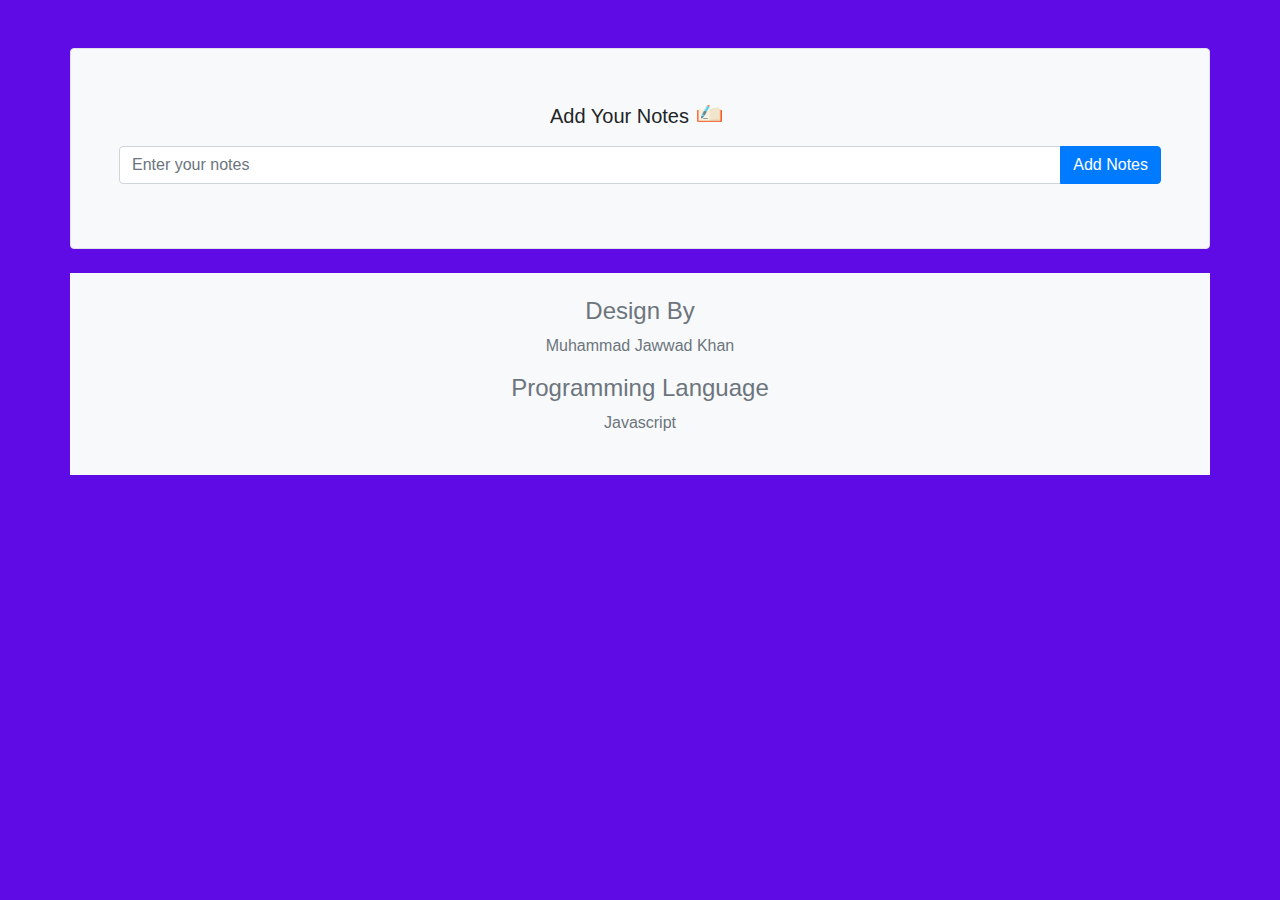
<file: index.html>
<!DOCTYPE html>
<html lang="en">
<head>
  <meta charset="UTF-8">
  <meta name="viewport" content="width=device-width, initial-scale=1, shrink-to-fit=no">
  <link rel="stylesheet" href="style.css">
  <link rel="stylesheet" href="https://stackpath.bootstrapcdn.com/bootstrap/4.3.1/css/bootstrap.min.css" integrity="sha384-ggOyR0iXCbMQv3Xipma34MD+dH/1fQ784/j6cY/iJTQUOhcWr7x9JvoRxT2MZw1T" crossorigin="anonymous">
  <title>Todo List</title>
</head>
<body class="" style="height: auto;">

  <div class="container mt-5">
    <div class="row">
      <div class="col-md-12 border rounded bg-light p-5">
        <h5 class="text-center">Add Your Notes<img src="Images/book.png" class="m-2 pb-2" height="25px" width="25px"></h5>
        <div class="input-group mb-3">
          <input type="text" class="form-control" id="search" placeholder="Enter your notes" aria-label="Todo item" aria-describedby="add-button">
          <div class="input-group-append">
            <button class="btn btn-primary" onclick="add()" type="button" id="add-button">Add Notes</button>
          </div>
        </div>
        <!-- Added unordered list and list items -->
        <ul class="list-group mt-3" id="list-container">
          <!-- Add more items as needed -->
        </ul>
      </div>
    </div>
    <div class="row mt-4 bg-light">
        <div class="col-12 p-4 text-center">
            <h4 class="text-secondary">Design By</h4>
            <p class="text-secondary">Muhammad Jawwad Khan</p>
            <h4 class="text-secondary">Programming Language</h4>
            <p class="text-secondary">Javascript</p>
        </div>
    </div>
  </div>

  <!-- Bootstrap JS and Popper.js -->
  <script src="java.js"></script>
  <script src="https://code.jquery.com/jquery-3.3.1.slim.min.js" integrity="sha384-q8i/X+965DzO0rT7abK41JStQIAqVgRVzpbzo5smXKp4YfRvH+8abtTE1Pi6jizo" crossorigin="anonymous"></script>
  <script src="https://cdnjs.cloudflare.com/ajax/libs/popper.js/1.14.7/umd/popper.min.js" integrity="sha384-UO2eT0CpHqdSJQ6hJty5KVphtPhzWj9WO1clHTMGa3JDZwrnQq4sF86dIHNDz0W1" crossorigin="anonymous"></script>
  <script src="https://stackpath.bootstrapcdn.com/bootstrap/4.3.1/js/bootstrap.min.js" integrity="sha384-JjSmVgyd0p3pXB1rRibZUAYoIIy6OrQ6VrjIEaFf/nJGzIxFDsf4x0xIM+B07jRM" crossorigin="anonymous"></script>
</body>
</html>
</file>
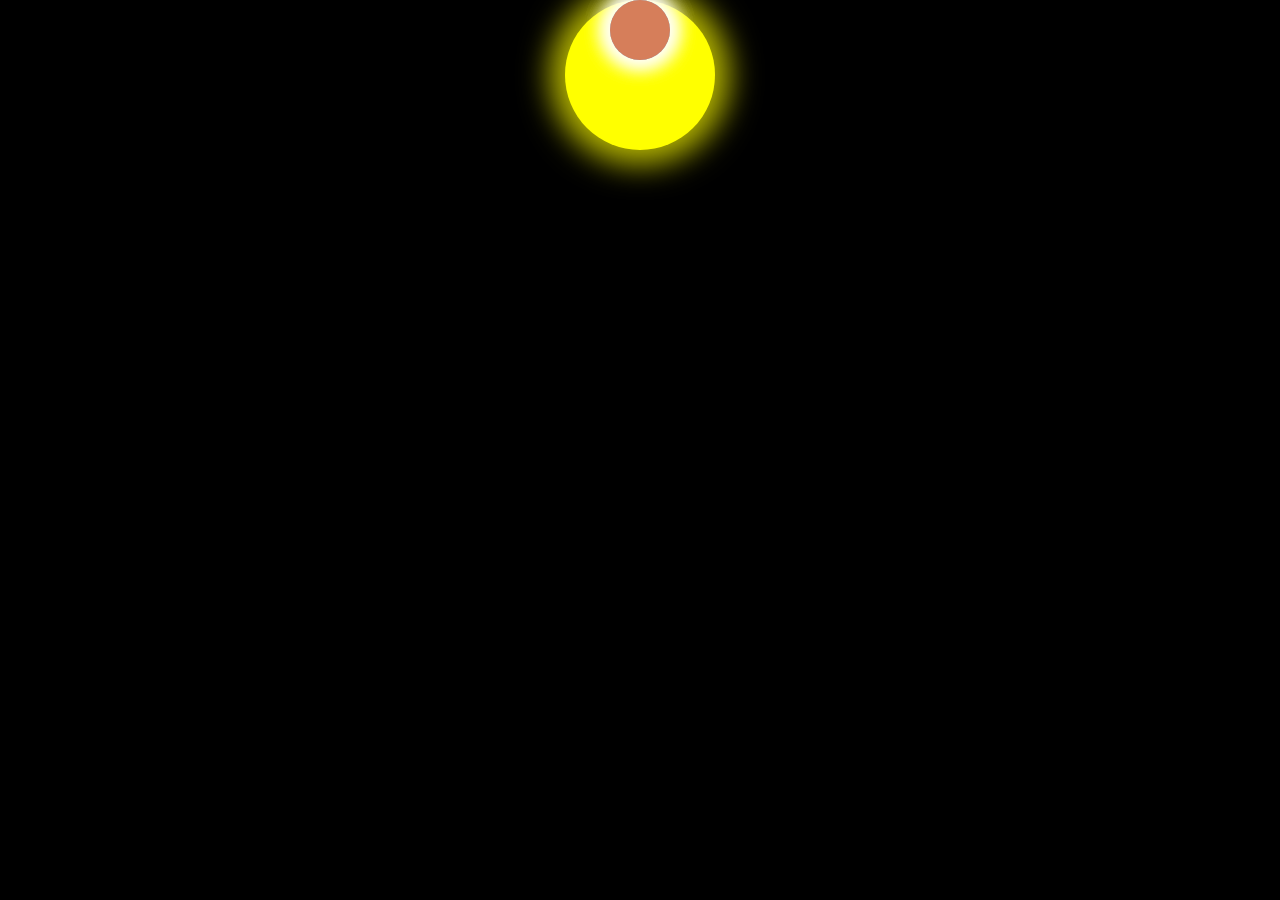
<file: anim.html>
<!DOCTYPE html>
<html lang="en">
<head>
  <meta charset="UTF-8">
  <meta name="viewport" content="width=device-width, initial-scale=1.0">
  <style>
    body {
      margin: 0;
      overflow: hidden;
      background-color: #000;
      display: flex;
      justify-content: center;
    }

    .celestial-body {
      position: absolute;
      border-radius: 50%;
      animation-timing-function: linear;
      animation-iteration-count: infinite;
    }

    #sun {
      width: 150px;
      height: 150px;
      background-color: yellow;
      box-shadow: 0 0 30px 15px rgba(255, 255, 0, 0.7);
    }

    .planet {
      width: 60px;
      height: 60px;
      box-shadow: 0 0 20px 5px rgba(255, 255, 255, 0.7);
    }

    #earth {
      background-color: #2e86c1;
      animation: rotate-earth 10s linear infinite, orbit-earth 5s linear infinite;
    }

    #moon {
      background-color: #f0f0f0;
      animation: rotate-moon 3s linear infinite, orbit-moon 2s linear infinite;
    }

    #mercury {
      background-color: #d4d2cd;
      animation: rotate-mercury 4s linear infinite, orbit-mercury 3s linear infinite;
    }

    #venus {
      background-color: #e5c39a;
      animation: rotate-venus 8s linear infinite, orbit-venus 6s linear infinite;
    }

    #mars {
      background-color: #d67e5a;
      animation: rotate-mars 12s linear infinite, orbit-mars 8s linear infinite;
    }

    @keyframes rotate-earth {
      from {
        transform: rotate(0deg);
      }
      to {
        transform: rotate(360deg);
      }
    }

    @keyframes rotate-moon {
      from {
        transform: rotate(0deg);
      }
      to {
        transform: rotate(360deg);
      }
    }

    @keyframes rotate-mercury {
      from {
        transform: rotate(0deg);
      }
      to {
        transform: rotate(360deg);
      }
    }

    @keyframes rotate-venus {
      from {
        transform: rotate(0deg);
      }
      to {
        transform: rotate(360deg);
      }
    }

    @keyframes rotate-mars {
      from {
        transform: rotate(0deg);
      }
      to {
        transform: rotate(360deg);
      }
    }

    @keyframes orbit-earth {
      from {
        transform: translateX(200px) rotate(0deg);
      }
      to {
        transform: translateX(200px) rotate(360deg);
      }
    }

    @keyframes orbit-moon {
      from {
        transform: translateX(60px) rotate(0deg);
      }
      to {
        transform: translateX(60px) rotate(360deg);
      }
    }

    @keyframes orbit-mercury {
      from {
        transform: translateX(120px) rotate(0deg);
      }
      to {
        transform: translateX(120px) rotate(360deg);
      }
    }

    @keyframes orbit-venus {
      from {
        transform: translateX(280px) rotate(0deg);
      }
      to {
        transform: translateX(280px) rotate(360deg);
      }
    }

    @keyframes orbit-mars {
      from {
        transform: translateX(350px) rotate(0deg);
      }
      to {
        transform: translateX(350px) rotate(360deg);
      }
    }

    @keyframes glow {
      0%, 100% {
        box-shadow: 0 0 20px 10px rgba(255, 255, 0, 0.7);
      }
      50% {
        box-shadow: 0 0 30px 15px rgba(255, 255, 0, 0.9);
      }
    }

    .glowing {
      animation: glow 1.5s infinite alternate;
    }
  </style>
</head>
<body>
  <div class="celestial-body" id="sun" class="glowing"></div>
  <div class="celestial-body planet" id="mercury" class="glowing"></div>
  <div class="celestial-body planet" id="venus" class="glowing"></div>
  <div class="celestial-body planet" id="earth" class="glowing"></div>
  <div class="celestial-body planet" id="mars" class="glowing"></div>
  <div class="celestial-body" id="moon" class="glowing"></div>
</body>
</html>
</file>
<file: style.css>
body{
    background-color: #5e0be5 !important;
}
.list-group-item{
    text-align: start;
    margin-top: 3px;
}

.span1{
    position: absolute;
    right: 0;
    top: 5px;
    height: 40px;
    width: 40px;
    font-size: 22px;
    cursor: pointer;
}
</file>
